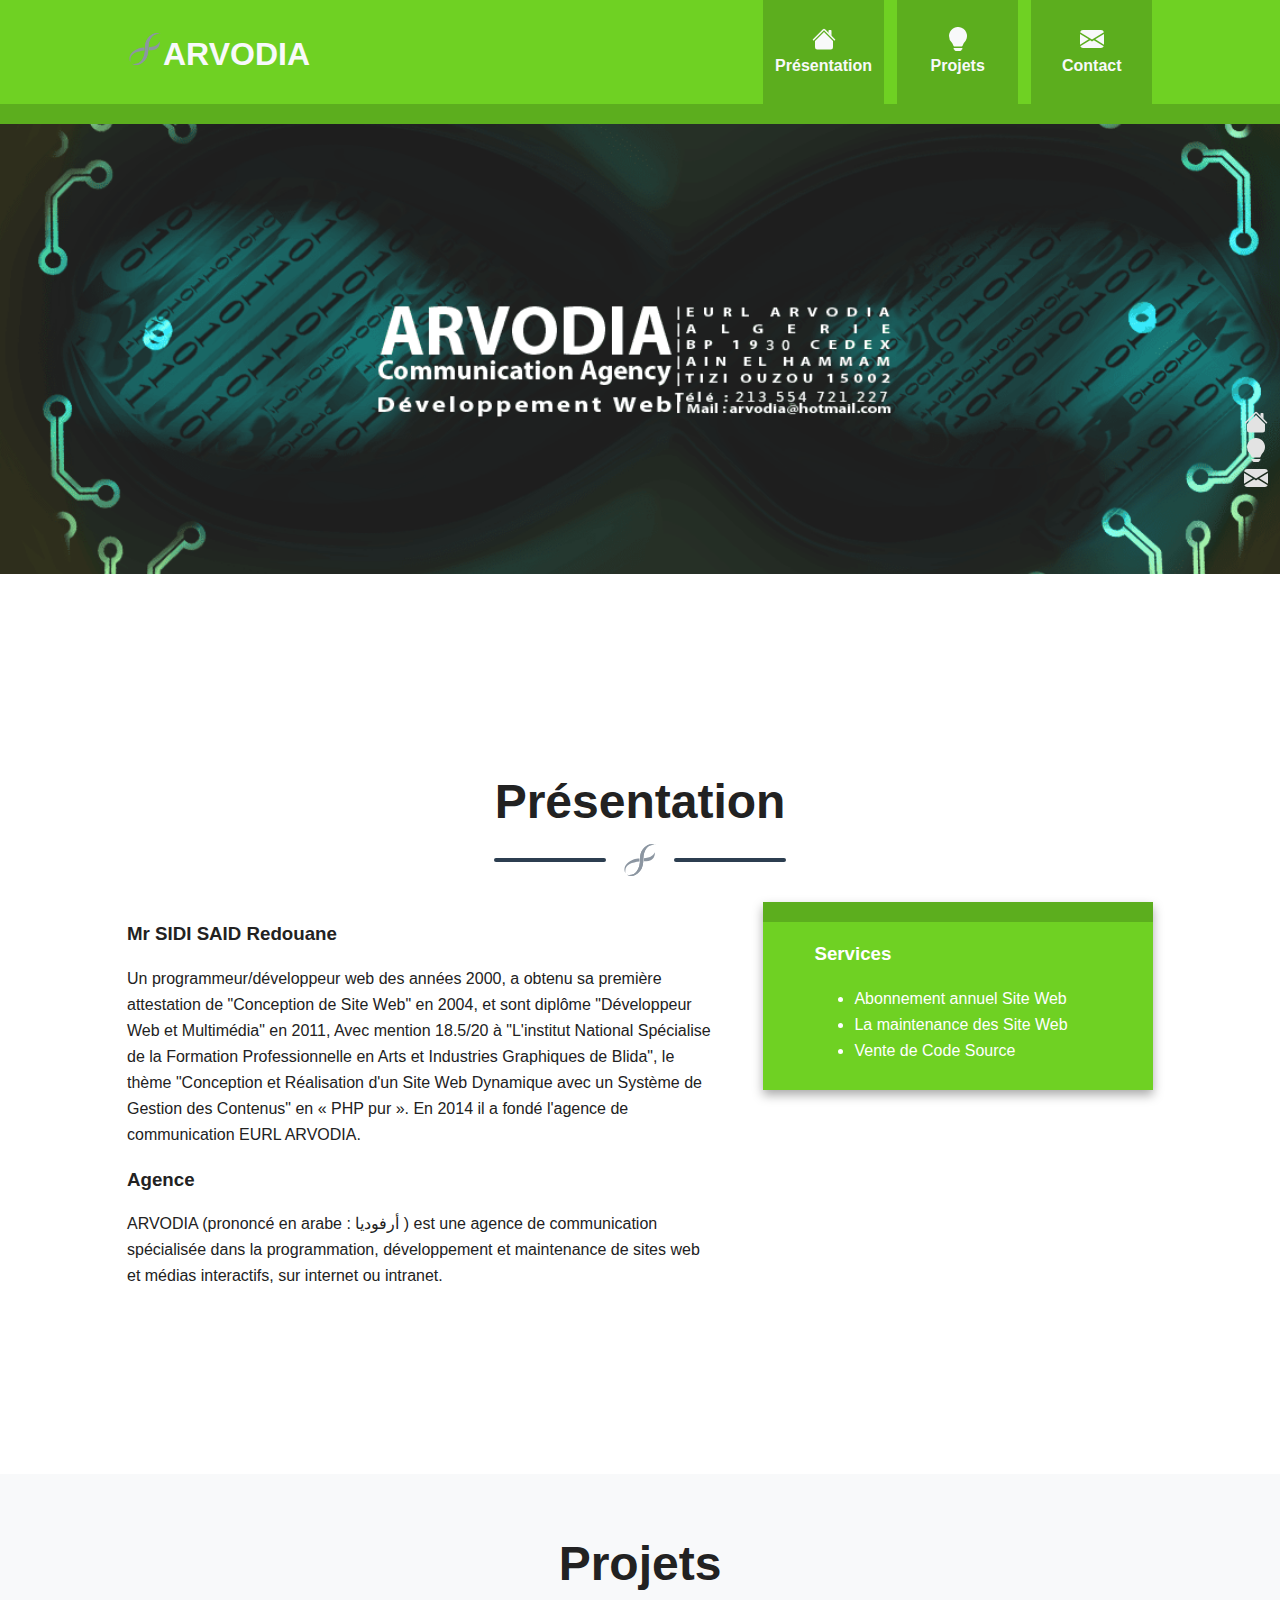
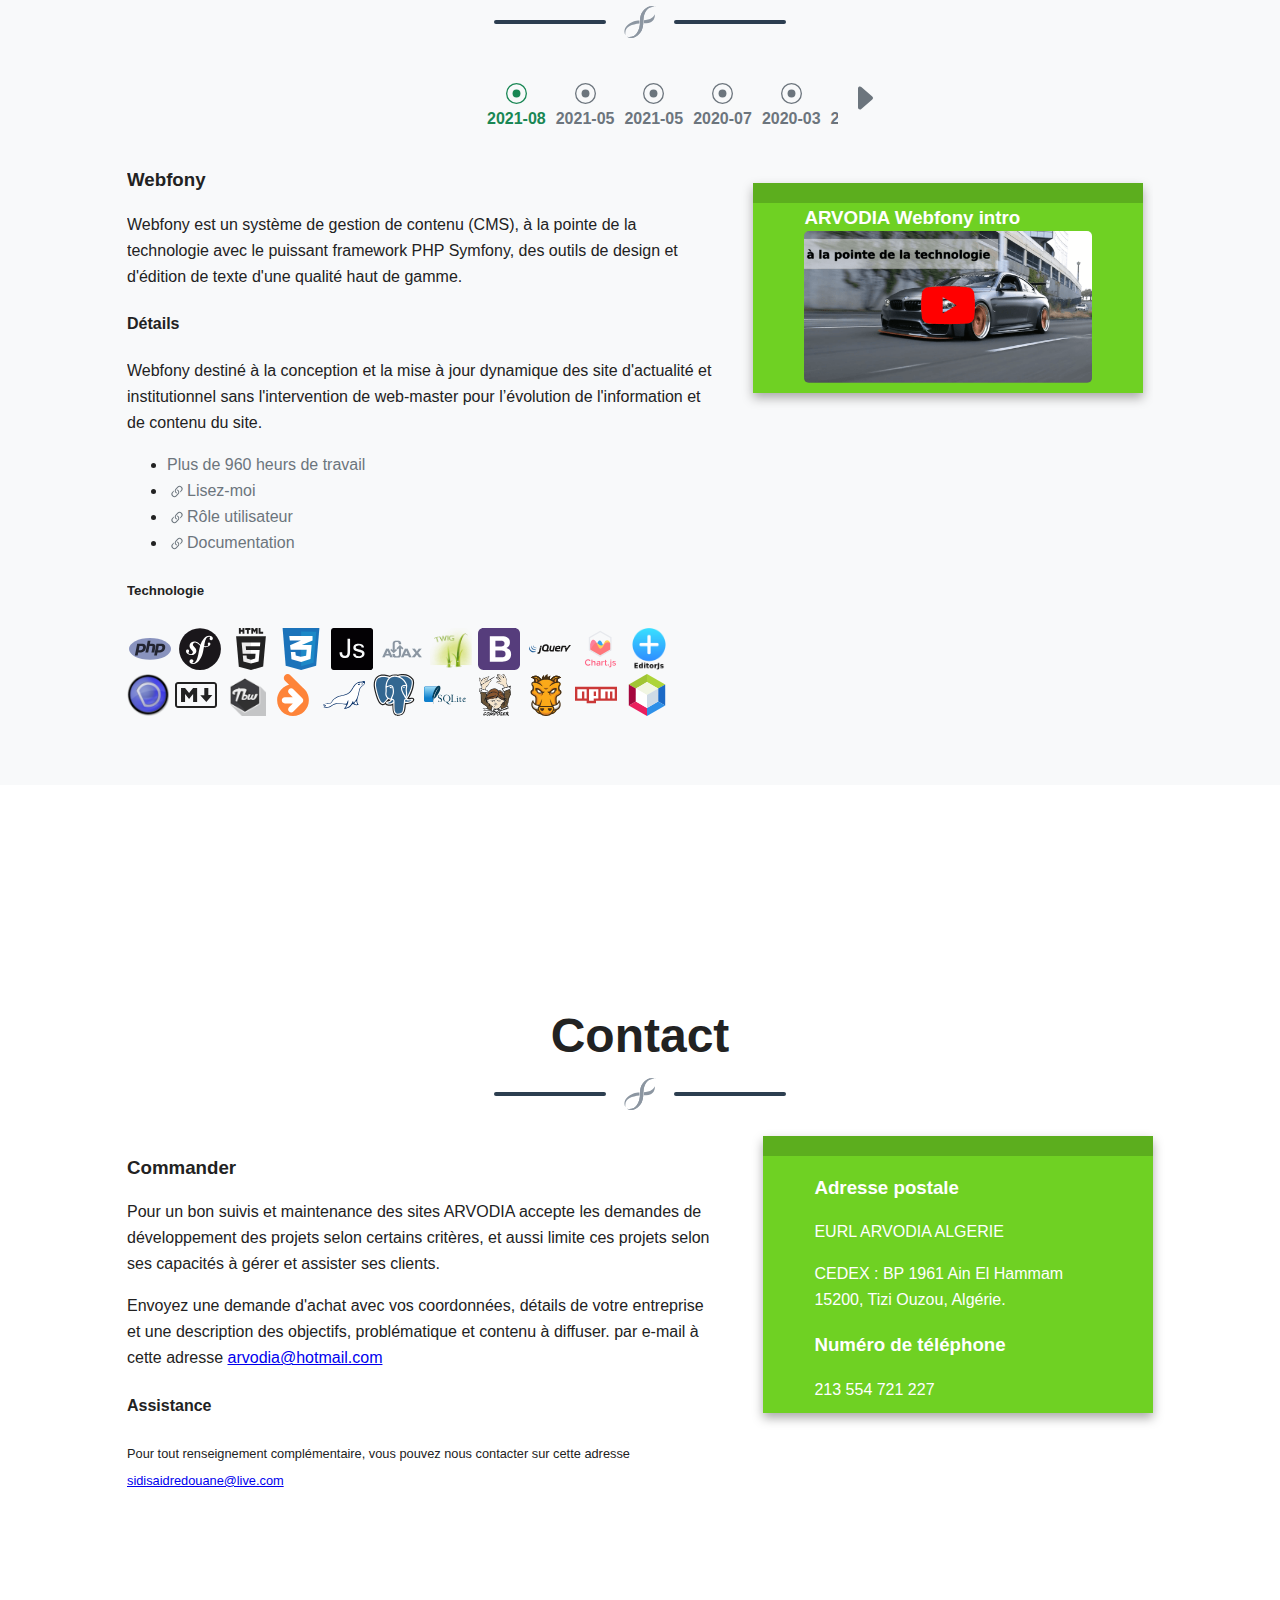
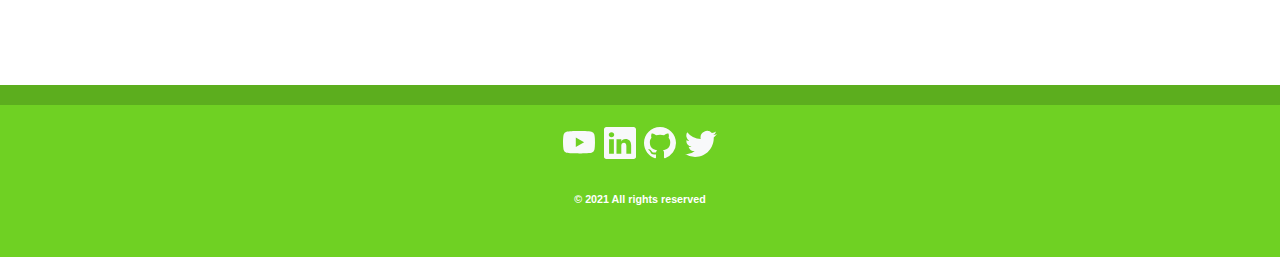
<file: index.html>
<!doctype html>
<!--[if lt IE 7]>      <html class="no-js lt-ie9 lt-ie8 lt-ie7" lang=""> <![endif]-->
<!--[if IE 7]>         <html class="no-js lt-ie9 lt-ie8" lang=""> <![endif]-->
<!--[if IE 8]>         <html class="no-js lt-ie9" lang=""> <![endif]-->
<!--[if gt IE 8]><!--> <html class="no-js" lang="fr"> <!--<![endif]-->
    <head>
        <meta charset="utf-8">
        <title>ARVODIA</title>
        <meta name="description" content="Communication Agency">
        <meta name="viewport" content="width=device-width, initial-scale=1">
        <meta name="author" content="SIDI SAID Redouane" />
        <meta name="theme-color" content="#fafafa">

        <link rel="manifest" href="manifest.json">
        <link rel="apple-touch-icon" href="apple-touch-icon.png" sizes="180x180">
        <link rel="icon" href="arvodia-logo-32x32.png" sizes="32x32" type="image/png">
        <link rel="icon" href="arvodia-logo-16x16.png" sizes="16x16" type="image/png">
        <link rel="mask-icon" href="arvodia-logo.svg">
        <link rel="icon" type="image/x-icon" href="favicon.ico" />
        <link rel="stylesheet" href="css/normalize.min.css">
        <link rel="stylesheet" href="css/main.min.css?sfrhsq">
    </head>
    <body>
        <!--[if lt IE 8]>
            <p class="browserupgrade">You are using an <strong>outdated</strong> browser. Please <a href="http://browsehappy.com/">upgrade your browser</a> to improve your experience.</p>
        <![endif]-->

        <object class="hidden" type="image/svg+xml" data="img/main.svg"> Your browser does not support SVG </object>
        <div class="header-container">
            <header class="wrapper clearfix">
                <h1 class="title"><a class="link" href="http://arvodia.github.io"><svg class="size-32"><use href="img/main.svg#arvodia-logo"/></svg>ARVODIA</a></h1>
                <div class="toggle-icon" onclick="openNav()"><svg class="size-32"><use href="img/main.svg#list"/></svg></div>
                <nav id="navSimple">
                    <ul>
                        <li><a class="link link-scroll" href="#presentation"><svg class="size-24"><use href="img/main.svg#house-fill"/></svg><span>Présentation</span></a></li>
                        <li><a class="link link-scroll" href="#projets"><svg class="size-24"><use href="img/main.svg#lightbulb-fill"/></svg><span>Projets</span></a></li>
                        <li><a class="link link-scroll" href="#contact"><svg class="size-24"><use href="img/main.svg#email"/></svg><span>Contact</span></a></li>
                    </ul>
                </nav>
            </header>
        </div>
        <div class="bg"></div>
        <div class="main-container">
            <div id="presentation" class="section-container">
                <div class="section wrapper clearfix">
                    <h2 class="page-section-heading text-center">Présentation</h2>
                    <!-- Icon Divider-->
                    <div class="divider-custom">
                        <div class="divider-custom-line"></div>
                        <div class="divider-custom-icon"><svg class="size-32"><use href="img/main.svg#arvodia-logo"/></svg></div>
                        <div class="divider-custom-line"></div>
                    </div>
                    <article>
                        <header>
                            <h3>Mr SIDI SAID Redouane</h3>
                            <p>Un programmeur/développeur web des années 2000, a obtenu sa première attestation de "Conception de Site Web" en 2004, et sont diplôme "Développeur Web et Multimédia" en 2011, Avec mention 18.5/20 à "L'institut National Spécialise de la Formation Professionnelle en Arts et Industries Graphiques de Blida", le thème "Conception et Réalisation d'un Site Web Dynamique avec un Système de Gestion des Contenus" en « PHP pur ». En 2014 il a fondé l'agence de communication EURL ARVODIA.</p>
                        </header>
                        <section>
                            <h3>Agence</h3>
                            <p>ARVODIA (prononcé  en arabe : أرفوديا ) est une agence de communication spécialisée  dans la programmation, développement et maintenance de sites web et médias interactifs, sur internet ou intranet.</p>
                        </section>
                    </article>
                    <aside>
                        <h3>Services</h3>
                        <nav>
                            <ul>
                                <li>Abonnement annuel Site Web</li>
                                <li>La maintenance des Site Web</li>
                                <li>Vente de Code Source</li>
                            </ul>
                        </nav>
                    </aside>
                </div>
            </div> <!-- #section-container -->

            <div id="projets" class="section-container bg-light">
                <div class="section wrapper clearfix">
                    <h2 class="page-section-heading text-center">Projets</h2>
                    <!-- Icon Divider-->
                    <div class="divider-custom">
                        <div class="divider-custom-line"></div>
                        <div class="divider-custom-icon"><svg class="size-32"><use href="img/main.svg#arvodia-logo"/></svg></div>
                        <div class="divider-custom-line"></div>
                    </div>
                    <div class="wf-slider">
                        <div class="timeline">
                            <nav class="scrollerbar">
                                <ul class="scroller-nav slider-indicators">
                                    <li><a class="time-link" href="#"><svg class="size-21"><use href="img/main.svg#record-circle"/></svg><span><strong>2021-08</strong></span></a></li>
                                    <li><a class="time-link" href="#"><svg class="size-21"><use href="img/main.svg#record-circle"/></svg><span><strong>2021-05</strong></span></a></li>
                                    <li><a class="time-link" href="#"><svg class="size-21"><use href="img/main.svg#record-circle"/></svg><span><strong>2021-05</strong></span></a></li>
                                    <li><a class="time-link" href="#"><svg class="size-21"><use href="img/main.svg#record-circle"/></svg><span><strong>2020-07</strong></span></a></li>
                                    <li><a class="time-link" href="#"><svg class="size-21"><use href="img/main.svg#record-circle"/></svg><span><strong>2020-03</strong></span></a></li>
                                    <li><a class="time-link" href="#"><svg class="size-21"><use href="img/main.svg#record-circle"/></svg><span><strong>2019-07</strong></span></a></li>
                                    <li><a class="time-link" href="#"><svg class="size-21"><use href="img/main.svg#record-circle"/></svg><span><strong>2019-01</strong></span></a></li>
                                    <li><a class="time-link" href="#"><svg class="size-21"><use href="img/main.svg#record-circle"/></svg><span><strong>2018-05</strong></span></a></li>
                                    <li><a class="time-link" href="#"><svg class="size-21"><use href="img/main.svg#record-circle"/></svg><span><strong>2018-03</strong></span></a></li>
                                    <li><a class="time-link" href="#"><svg class="size-21"><use href="img/main.svg#record-circle"/></svg><span><strong>2017</strong></span></a></li>
                                    <li><a class="time-link" href="#"><svg class="size-21"><use href="img/main.svg#record-circle"/></svg><span><strong>2016</strong></span></a></li>
                                    <li><a class="time-link" href="#"><svg class="size-21"><use href="img/main.svg#record-circle"/></svg><span><strong>2015</strong></span></a></li>
                                    <li><a class="time-link" href="#"><svg class="size-21"><use href="img/main.svg#record-circle"/></svg><span><strong>2014-b</strong></span></a></li>
                                    <li><a class="time-link" href="#"><svg class="size-21"><use href="img/main.svg#record-circle"/></svg><span><strong>2014-a</strong></span></a></li>
                                    <li><a class="time-link" href="#"><svg class="size-21"><use href="img/main.svg#record-circle"/></svg><span><strong>2013-b</strong></span></a></li>
                                    <li><a class="time-link" href="#"><svg class="size-21"><use href="img/main.svg#record-circle"/></svg><span><strong>2013-a</strong></span></a></li>
                                    <li><a class="time-link" href="#"><svg class="size-21"><use href="img/main.svg#record-circle"/></svg><span><strong>2012-b</strong></span></a></li>
                                    <li><a class="time-link" href="#"><svg class="size-21"><use href="img/main.svg#record-circle"/></svg><span><strong>2012-a</strong></span></a></li>
                                    <li><a class="time-link" href="#"><svg class="size-21"><use href="img/main.svg#record-circle"/></svg><span><strong>2011-c</strong></span></a></li>
                                    <li><a class="time-link" href="#"><svg class="size-21"><use href="img/main.svg#record-circle"/></svg><span><strong>2011-b</strong></span></a></li>
                                    <li><a class="time-link" href="#"><svg class="size-21"><use href="img/main.svg#record-circle"/></svg><span><strong>2011-a</strong></span></a></li>
                                    <li><a class="time-link" href="#"><svg class="size-21"><use href="img/main.svg#record-circle"/></svg><span><strong>2010-d</strong></span></a></li>
                                    <li><a class="time-link" href="#"><svg class="size-21"><use href="img/main.svg#record-circle"/></svg><span><strong>2010-c</strong></span></a></li>
                                    <li><a class="time-link" href="#"><svg class="size-21"><use href="img/main.svg#record-circle"/></svg><span><strong>2010-b</strong></span></a></li>
                                    <li><a class="time-link" href="#"><svg class="size-21"><use href="img/main.svg#record-circle"/></svg><span><strong>2010-a</strong></span></a></li>
                                    <li><a class="time-link" href="#"><svg class="size-21"><use href="img/main.svg#record-circle"/></svg><span><strong>2009-07</strong></span></a></li>
                                    <li><a class="time-link" href="#"><svg class="size-21"><use href="img/main.svg#record-circle"/></svg><span><strong>2009-06</strong></span></a></li>
                                    <li><a class="time-link" href="#"><svg class="size-21"><use href="img/main.svg#record-circle"/></svg><span><strong>2009-05</strong></span></a></li>
                                    <li><a class="time-link" href="#"><svg class="size-21"><use href="img/main.svg#record-circle"/></svg><span><strong>2009-04</strong></span></a></li>
                                    <li><a class="time-link" href="#"><svg class="size-21"><use href="img/main.svg#record-circle"/></svg><span><strong>2009-02</strong></span></a></li>
                                    <li><a class="time-link" href="#"><svg class="size-21"><use href="img/main.svg#record-circle"/></svg><span><strong>2008-10</strong></span></a></li>
                                    <li><a class="time-link" href="#"><svg class="size-21"><use href="img/main.svg#record-circle"/></svg><span><strong>2008-08</strong></span></a></li>
                                    <li><a class="time-link" href="#"><svg class="size-21"><use href="img/main.svg#record-circle"/></svg><span><strong>2008-02</strong></span></a></li>
                                    <li><a class="time-link" href="#"><svg class="size-21"><use href="img/main.svg#record-circle"/></svg><span><strong>2008</strong></span></a></li>
                                    <li><a class="time-link" href="#"><svg class="size-21"><use href="img/main.svg#record-circle"/></svg><span><strong>2007-07</strong></span></a></li>
                                    <li><a class="time-link" href="#"><svg class="size-21"><use href="img/main.svg#record-circle"/></svg><span><strong>2007</strong></span></a></li>
                                    <li><a class="time-link" href="#"><svg class="size-21"><use href="img/main.svg#record-circle"/></svg><span><strong>2006-c</strong></span></a></li>
                                    <li><a class="time-link" href="#"><svg class="size-21"><use href="img/main.svg#record-circle"/></svg><span><strong>2006-b</strong></span></a></li>
                                    <li><a class="time-link" href="#"><svg class="size-21"><use href="img/main.svg#record-circle"/></svg><span><strong>2006-a</strong></span></a></li>
                                    <li><a class="time-link" href="#"><svg class="size-21"><use href="img/main.svg#record-circle"/></svg><span><strong>2005-b</strong></span></a></li>
                                    <li><a class="time-link" href="#"><svg class="size-21"><use href="img/main.svg#record-circle"/></svg><span><strong>2005-a</strong></span></a></li>
                                    <li><a class="time-link" href="#"><svg class="size-21"><use href="img/main.svg#record-circle"/></svg><span><strong>2004</strong></span></a></li>
                                    <li><a class="time-link" href="#"><svg class="size-21"><use href="img/main.svg#record-circle"/></svg><span><strong>2003</strong></span></a></li>
                                    <li><a class="time-link" href="#"><svg class="size-21"><use href="img/main.svg#record-circle"/></svg><span><strong>2002</strong></span></a></li>
                                    <li><a class="time-link" href="#"><svg class="size-21"><use href="img/main.svg#record-circle"/></svg><span><strong>2001</strong></span></a></li>
                                    <li><a class="time-link" href="#"><svg class="size-21"><use href="img/main.svg#record-circle"/></svg><span><strong>2000</strong></span></a></li>
                                    <li><a class="time-link" href="#"><svg class="size-21"><use href="img/main.svg#record-circle"/></svg><span><strong>1999</strong></span></a></li>
                                </ul>
                            </nav>
                        </div>
                        <div class="wf-slider-scroll">
                            <div class="wf-slider-item">
                                <article>
                                    <header>
                                        <h3>Webfony</h3>
                                        <p>Webfony est un système de gestion de contenu (CMS), à la pointe de la technologie avec le puissant framework PHP Symfony, des outils de design et d'édition de texte d'une qualité haut de gamme.</p>
                                    </header>
                                    <section>
                                        <h4>Détails</h4>
                                        <p>Webfony destiné à la conception et la mise à jour dynamique des site d'actualité et institutionnel sans l'intervention de web-master pour l’évolution de l'information et de contenu du site.</p>
                                        <ul>
                                            <li><span class="text-mute">Plus de 960 heurs de travail</span></li>
                                            <li><a class="time-link" href="https://github.com/arvodia/webfony/blob/main/LISEZ-MOI.md"><svg><use href="img/main.svg#link-45deg"/></svg>Lisez-moi</a></li>
                                            <li><a class="time-link" href="https://github.com/arvodia/webfony/blob/main/src/Resources/docs/roles/fr.md"><svg><use href="img/main.svg#link-45deg"/></svg>Rôle utilisateur</a></li>
                                            <li><a class="time-link" href="https://github.com/arvodia/webfony/blob/main/src/Resources/docs/manual/fr.md"><svg><use href="img/main.svg#link-45deg"/></svg>Documentation</a></li>
                                        </ul>
                                    </section>
                                    <footer>
                                        <h5>Technologie</h5>
                                        <p>
                                            <svg class="size-42"><use href="img/main.svg#php"/></svg>
                                            <svg class="size-42"><use href="img/main.svg#symfony"/></svg>
                                            <svg class="size-42"><use href="img/main.svg#html-5"/></svg>
                                            <svg class="size-42"><use href="img/main.svg#css-3"/></svg>
                                            <svg class="size-42"><use href="img/main.svg#javascript"/></svg>
                                            <svg class="size-42"><use href="img/main.svg#ajax"/></svg>
                                            <img src="img/twig.png" width="42" height="42" alt="twig" title="twig"/>
                                            <svg class="size-42"><use href="img/main.svg#bootstrap"/></svg>
                                            <svg class="size-42"><use href="img/main.svg#jquery"/></svg>
                                            <svg class="size-42"><use href="img/main.svg#chartjs"/></svg>
                                            <img src="img/editorjs.png" width="42" height="42" alt="editorjs" title="editorjs"/>
                                            <img src="img/datatables.png" width="42" height="42" alt="datatables" title="datatables"/>
                                            <svg class="size-42"><use href="img/main.svg#markdown"/></svg>
                                            <img src="img/trumbowyg.png" width="42" height="42" alt="trumbowyg" title="trumbowyg"/>
                                            <svg class="size-42"><use href="img/main.svg#doctrine"/></svg>
                                            <svg class="size-42"><use href="img/main.svg#mariadb"/></svg>
                                            <svg class="size-42"><use href="img/main.svg#postgresql"/></svg>
                                            <svg class="size-42"><use href="img/main.svg#sqlite"/></svg>
                                            <svg class="size-42"><use href="img/main.svg#composer"/></svg>
                                            <svg class="size-42"><use href="img/main.svg#grunt"/></svg>
                                            <svg class="size-42"><use href="img/main.svg#npm"/></svg>
                                            <svg class="size-42"><use href="img/main.svg#netbeans"/></svg>
                                        </p>
                                    </footer>
                                </article>
                                <aside class="project-aside">
                                    <h3>ARVODIA Webfony intro</h3>
                                    <a href="https://www.youtube.com/watch?v=Eyrqmxy7RDI"><img class="fullscreen screenshot img-fluid" alt="Webfony intro" src="img/webfony-intro.png"/></a>
                                </aside>
                            </div><!-- #wf-slider-item -->
                            <div class="wf-slider-item">
                                <article>
                                    <header>
                                        <h3>ARVODIA CLI Tools</h3>
                                        <p>Les outils CLI d'Arvodia facilitent la création d'interfaces de ligne de commande.</p>
                                    </header>
                                    <section>
                                        <h4>Détails</h4>
                                        <p>Les commandes de classe peuvent être intégrées directement dans le fichier bin/terminal, si vous souhaitez utiliser un seul fichier pour votre exécutable. Vous pouvez également créer des fichiers PHP dans le dossier src/Arvodia/Command, les fichiers doivent être suffixés avec Command.</p>
                                        <ul>
                                            <li><a class="time-link" href="https://github.com/arvodia/arvodia-cli"><svg><use href="img/main.svg#link-45deg"/></svg>arvodia/arvodia-cli</a></li>
                                            <li><a class="time-link" href="https://github.com/arvodia/arvodia-cli/blob/main/README.md"><svg><use href="img/main.svg#link-45deg"/></svg>README</a></li>
                                            <li><a class="time-link" href="https://github.com/arvodia/arvodia-cli/blob/main/CHANGELOG.md"><svg><use href="img/main.svg#link-45deg"/></svg>CHANGELOG</a></li>
                                        </ul>
                                    </section>
                                    <footer>
                                        <h5>Technologie</h5>
                                        <p>
                                            <svg class="size-42"><use href="img/main.svg#php"/></svg>
                                            <svg class="size-42"><use href="img/main.svg#composer"/></svg>
                                            <svg class="size-42"><use href="img/main.svg#netbeans"/></svg>
                                        </p>
                                    </footer>
                                </article>
                                <aside class="project-aside">
                                    <h3>Capture d'écran</h3>
                                    <img class="fullscreen screenshot img-fluid" alt="ARVODIA CLI Tools" src="img/arvodia-cli.png"/>
                                </aside>
                            </div><!-- #wf-slider-item -->
                            <div class="wf-slider-item">
                                <article>
                                    <header>
                                        <h3>Grouper plug-in</h3>
                                        <p>Grouper est un plug-in de Composer qui permet de placer les packages dans un groupe, d'installer ou de désinstaller les packages d'un groupe avec une seule commande.</p>
                                    </header>
                                    <section>
                                        <h4>Détails</h4>
                                        <p>Les scripts Grouper sont appelés tasks, ils peuvent copier des fichiers, des répertoires ou minifié des fichiers css et js.</p>
                                        <ul>
                                            <li><a class="time-link" href="https://github.com/arvodia/grouper"><svg><use href="img/main.svg#link-45deg"/></svg>arvodia/grouper</a></li>
                                            <li><a class="time-link" href="https://github.com/arvodia/grouper/blob/main/README.md"><svg><use href="img/main.svg#link-45deg"/></svg>README</a></li>
                                            <li><a class="time-link" href="https://github.com/arvodia/grouper/blob/main/CHANGELOG.md"><svg><use href="img/main.svg#link-45deg"/></svg>CHANGELOG</a></li>
                                        </ul>
                                    </section>
                                    <footer>
                                        <h5>Technologie</h5>
                                        <p>
                                            <svg class="size-42"><use href="img/main.svg#php"/></svg>
                                            <svg class="size-42"><use href="img/main.svg#composer"/></svg>
                                            <svg class="size-42"><use href="img/main.svg#netbeans"/></svg>
                                        </p>
                                    </footer>
                                </article>
                                <aside class="project-aside">
                                    <h3>Capture d'écran</h3>
                                    <img class="fullscreen screenshot img-fluid" alt="Grouper plug-in" src="img/grouper.png"/>
                                </aside>
                            </div><!-- #wf-slider-item -->
                            <div class="wf-slider-item">
                                <article>
                                    <header>
                                        <h3>Usine à sites</h3>
                                        <p>Une plate-forme de gestion multi-sites, qui permet la création illimitée de sites de sous-domaine et de comptes E-mail automatiquement.</p>
                                    </header>
                                    <section>
                                        <h4>Détails</h4>
                                        <p>Automatisation des tâches par des scripts qui permet de créer des bases de données, compiler et installer des profils Drupal, faire des sauvegardes et robotiser d'autres tâches.</p>
                                    </section>
                                    <footer>
                                        <h5>Technologie</h5>
                                        <p>
                                            <svg class="size-42"><use href="img/main.svg#php"/></svg>
                                            <svg class="size-42"><use href="img/main.svg#drupal"/></svg>
                                            <svg class="size-42"><use href="img/main.svg#html-5"/></svg>
                                            <svg class="size-42"><use href="img/main.svg#css-3"/></svg>
                                            <svg class="size-42"><use href="img/main.svg#javascript"/></svg>
                                            <svg class="size-42"><use href="img/main.svg#ajax"/></svg>
                                            <img src="img/twig.png" width="42" height="42" alt="twig" title="twig"/>
                                            <svg class="size-42"><use href="img/main.svg#bootstrap"/></svg>
                                            <svg class="size-42"><use href="img/main.svg#composer"/></svg>
                                            <svg class="size-42"><use href="img/main.svg#bower"/></svg>
                                            <svg class="size-42"><use href="img/main.svg#netbeans"/></svg>
                                        </p>
                                    </footer>
                                </article>
                                <aside class="project-aside">
                                    <h3>Usine à sites - Vidéo</h3>
                                    <a href="https://www.youtube.com/watch?v=KAcvZJxNy44">
                                        <img class="fullscreen screenshot img-fluid" alt="Usine à sites" src="img/usine-a-sites.png"/>
                                    </a>
                                </aside>
                            </div><!-- #wf-slider-item -->
                            <div class="wf-slider-item">
                                <article>
                                    <header>
                                        <h3>WebSite de Location</h3>
                                        <p>Une Edition de sites internet équipés des fonctionnalités du Pack E-Business en complément les produits de location.</p>
                                    </header>
                                    <section>
                                        <h4>Détails</h4>
                                        <p>En plus des variations de couleurs, il est également facile d'ajouter des types de manière dynamique, par exemple la location de voitures, ajouter des types de diesel ou d'essence.</p>
                                        <p>Facturation par : jour, mois et année.</p>
                                    </section>
                                    <footer>
                                        <h5>Technologie</h5>
                                        <p>
                                            <svg class="size-42"><use href="img/main.svg#php"/></svg>
                                            <svg class="size-42"><use href="img/main.svg#drupal"/></svg>
                                            <svg class="size-42"><use href="img/main.svg#html-5"/></svg>
                                            <svg class="size-42"><use href="img/main.svg#css-3"/></svg>
                                            <svg class="size-42"><use href="img/main.svg#javascript"/></svg>
                                            <svg class="size-42"><use href="img/main.svg#ajax"/></svg>
                                            <img src="img/twig.png" width="42" height="42" alt="twig" title="twig"/>
                                            <svg class="size-42"><use href="img/main.svg#bootstrap"/></svg>
                                            <svg class="size-42"><use href="img/main.svg#pdf"/></svg>
                                            <svg class="size-42"><use href="img/main.svg#composer"/></svg>
                                            <svg class="size-42"><use href="img/main.svg#bower"/></svg>
                                            <svg class="size-42"><use href="img/main.svg#netbeans"/></svg>
                                        </p>
                                    </footer>
                                </article>
                            </div><!-- #wf-slider-item -->
                            <div class="wf-slider-item">
                                <article>
                                    <header>
                                        <h3>WebSite E-Business</h3>
                                        <p>Des sites web avec un design responsive, produit, service, contact et blog, réaliser avec drupal.</p>
                                    </header>
                                    <section>
                                        <h4>Détails</h4>
                                        <p>Le E-business est un concept qui englobe plusieurs mécanismes pour l'automatisation de la gestion d'une entreprise.</p>
                                        <p>Une traduction machine des solutions en problématique quotidienne de la gestion d’une entreprise ou institut.</p>
                                    </section>
                                    <footer>
                                        <h5>Technologie</h5>
                                        <p>
                                            <svg class="size-42"><use href="img/main.svg#php"/></svg>
                                            <svg class="size-42"><use href="img/main.svg#drupal"/></svg>
                                            <svg class="size-42"><use href="img/main.svg#html-5"/></svg>
                                            <svg class="size-42"><use href="img/main.svg#css-3"/></svg>
                                            <svg class="size-42"><use href="img/main.svg#javascript"/></svg>
                                            <svg class="size-42"><use href="img/main.svg#ajax"/></svg>
                                            <img src="img/twig.png" width="42" height="42" alt="twig" title="twig"/>
                                            <svg class="size-42"><use href="img/main.svg#bootstrap"/></svg>
                                            <svg class="size-42"><use href="img/main.svg#pdf"/></svg>
                                            <svg class="size-42"><use href="img/main.svg#composer"/></svg>
                                            <svg class="size-42"><use href="img/main.svg#bower"/></svg>
                                            <svg class="size-42"><use href="img/main.svg#netbeans"/></svg>
                                        </p>
                                    </footer>
                                </article>
                                <aside class="project-aside">
                                    <h3>WebSite E-Business Vidéo</h3>
                                    <a href="https://www.youtube.com/watch?v=1Ml5lRaePIk">
                                        <img class="fullscreen screenshot img-fluid" alt="E-Business WebSite" src="img/e-business-website.png"/>
                                    </a>
                                </aside>
                            </div><!-- #wf-slider-item -->
                            <div class="wf-slider-item">
                                <article>
                                    <header>
                                        <h3>WebSite agence</h3>
                                        <p>Un site pour l'agence de communication arvodia.</p>
                                    </header>
                                    <section>
                                        <h4>Détails</h4>
                                        <p>Objectif mettre en valeur les services de l'agence, et donner la possibilité aux clients de souscrire à un abonnement d'hébergement.</p>
                                    </section>
                                    <footer>
                                        <h5>Technologie</h5>
                                        <p>
                                            <svg class="size-42"><use href="img/main.svg#php"/></svg>
                                            <svg class="size-42"><use href="img/main.svg#drupal"/></svg>
                                            <svg class="size-42"><use href="img/main.svg#html-5"/></svg>
                                            <svg class="size-42"><use href="img/main.svg#css-3"/></svg>
                                            <svg class="size-42"><use href="img/main.svg#javascript"/></svg>
                                            <svg class="size-42"><use href="img/main.svg#ajax"/></svg>
                                            <img src="img/twig.png" width="42" height="42" alt="twig" title="twig"/>
                                            <svg class="size-42"><use href="img/main.svg#bootstrap"/></svg>
                                            <svg class="size-42"><use href="img/main.svg#composer"/></svg>
                                            <svg class="size-42"><use href="img/main.svg#netbeans"/></svg>
                                        </p>
                                    </footer>
                                </article>
                            </div><!-- #wf-slider-item -->
                            <div class="wf-slider-item">
                                <article>
                                    <header>
                                        <h3>Gestion de stock</h3>
                                        <p>System de gestion de consommation edeal pour les magazinier.</p>
                                    </header>
                                    <section>
                                        <h4>Détails</h4>
                                        <ul>
                                            <li><span class="text-mute">Générateur des documents en format PDF</span></li>
                                            <li><span class="text-mute">État de Stock avec quantité, prix et total</span></li>
                                            <li><span class="text-mute">Gestion mensuel (voir les dépenses mensuelles par catégories ou natures)</span></li>
                                            <li><span class="text-mute">Statique consommation saisonnière</span></li>
                                            <li><span class="text-mute">Gestion carnet entrée/sortie/balance</span></li>
                                            <li><span class="text-mute">Gestion nature avec leurs catégories</span></li>
                                            <li><span class="text-mute">Représentation graphique des statistiques</span></li>
                                        </ul>
                                    </section>
                                    <footer>
                                        <h5>Technologie</h5>
                                        <p>
                                            <svg class="size-42"><use href="img/main.svg#php"/></svg>
                                            <svg class="size-42"><use href="img/main.svg#drupal"/></svg>
                                            <svg class="size-42"><use href="img/main.svg#html-5"/></svg>
                                            <svg class="size-42"><use href="img/main.svg#css-3"/></svg>
                                            <svg class="size-42"><use href="img/main.svg#javascript"/></svg>
                                            <svg class="size-42"><use href="img/main.svg#ajax"/></svg>
                                            <img src="img/twig.png" width="42" height="42" alt="twig" title="twig"/>
                                            <svg class="size-42"><use href="img/main.svg#bootstrap"/></svg>
                                            <svg class="size-42"><use href="img/main.svg#pdf"/></svg>
                                            <svg class="size-42"><use href="img/main.svg#composer"/></svg>
                                            <svg class="size-42"><use href="img/main.svg#netbeans"/></svg>
                                        </p>
                                    </footer>
                                </article>
                                <aside class="project-aside">
                                    <h3>Gestion de consommation</h3>
                                    <img class="fullscreen screenshot img-fluid" alt="Gestion de consommation" src="img/gestion_consommation.png"/>
                                </aside>
                            </div><!-- #wf-slider-item -->
                            <div class="wf-slider-item">
                                <article>
                                    <header>
                                        <h3>Gestion d'écoles</h3>
                                        <p>Application web de gestion d'écoles avec traduction de l'interface Arabe et Français.</p>
                                    </header>
                                    <section>
                                        <h4>Détails</h4>
                                        <ul>
                                            <li><span class="text-mute">Générateur des documents en format PDF</span></li>
                                            <li><span class="text-mute">Gestion : Branches, Diplômes, Formations, Promotions, Matières, Classes, Professeurs, Elèves, Semestres, Feuille de présence, Devoirs, Examens, Carte d'élève, Relève de note, Certificat de Scolarité et diplôme.</span></li>
                                            <li><span class="text-mute">Synchroniser agenda avec arvodia Pack Blog</span></li>
                                        </ul>
                                    </section>
                                    <footer>
                                        <h5>Technologie</h5>
                                        <p>
                                            <svg class="size-42"><use href="img/main.svg#php"/></svg>
                                            <svg class="size-42"><use href="img/main.svg#drupal"/></svg>
                                            <svg class="size-42"><use href="img/main.svg#html-5"/></svg>
                                            <svg class="size-42"><use href="img/main.svg#css-3"/></svg>
                                            <svg class="size-42"><use href="img/main.svg#javascript"/></svg>
                                            <svg class="size-42"><use href="img/main.svg#ajax"/></svg>
                                            <img src="img/twig.png" width="42" height="42" alt="twig" title="twig"/>
                                            <svg class="size-42"><use href="img/main.svg#bootstrap"/></svg>
                                            <svg class="size-42"><use href="img/main.svg#pdf"/></svg>
                                            <svg class="size-42"><use href="img/main.svg#composer"/></svg>
                                            <svg class="size-42"><use href="img/main.svg#netbeans"/></svg>
                                        </p>
                                    </footer>
                                </article>
                                <aside class="project-aside">
                                    <h3>Gestion d'écoles</h3>
                                    <a href="https://www.youtube.com/watch?v=VoetPjRfG1Y">
                                        <img class="fullscreen screenshot img-fluid" alt="Gestion d'écoles" src="img/gestion_ecole.png"/>
                                    </a>
                                </aside>
                            </div><!-- #wf-slider-item -->
                            <div class="wf-slider-item">
                                <article>
                                    <header>
                                        <h3>SiteWeb dynamique</h3>
                                        <p>ARVODIA Drupal Distribution est un profile d’installation du C.M.S drupal avec bootstrap comme framework d'interface.</p>
                                    </header>
                                    <section>
                                        <h4>Détails</h4>
                                        <p>Un profiles léger et rapide, simple, clé à la main et prêt à être utiliser, avec une version de base gratuite</p>
                                        <ul>
                                            <li><a class="time-link" href="https://github.com/arvodia/site-basic"><svg><use href="img/main.svg#link-45deg"/></svg>arvodia/site-basic</a></li>
                                            <li><a class="time-link" href="https://github.com/arvodia/site-basic/blob/main/README.md"><svg><use href="img/main.svg#link-45deg"/></svg>README</a></li>
                                        </ul>
                                    </section>
                                    <footer>
                                        <h5>Technologie</h5>
                                        <p>
                                            <svg class="size-42"><use href="img/main.svg#php"/></svg>
                                            <svg class="size-42"><use href="img/main.svg#drupal"/></svg>
                                            <svg class="size-42"><use href="img/main.svg#html-5"/></svg>
                                            <svg class="size-42"><use href="img/main.svg#css-3"/></svg>
                                            <svg class="size-42"><use href="img/main.svg#javascript"/></svg>
                                            <svg class="size-42"><use href="img/main.svg#ajax"/></svg>
                                            <img src="img/twig.png" width="42" height="42" alt="twig" title="twig"/>
                                            <svg class="size-42"><use href="img/main.svg#bootstrap"/></svg>
                                            <svg class="size-42"><use href="img/main.svg#composer"/></svg>
                                            <svg class="size-42"><use href="img/main.svg#netbeans"/></svg>
                                        </p>
                                    </footer>
                                </article>
                                <aside class="project-aside">
                                    <h3>SiteWeb dynamique</h3>
                                    <a href="https://www.youtube.com/watch?v=bfOl1wdmOT0">
                                        <img class="fullscreen screenshot img-fluid" alt="SiteWeb dynamique" src="img/arvodia-dist.png"/>
                                    </a>
                                </aside>
                            </div><!-- #wf-slider-item -->
                            <div class="wf-slider-item">
                                <article>
                                    <header>
                                        <h3>Autoformation</h3>
                                        <p>Dans ce domaine où les technologies utilisées sont en constante évolution, un développeur doit se former sur les nouvelles technologies, tout en s'adaptant aux besoins spécifiques des clients.</p>
                                    </header>
                                    <section>
                                        <h4>Détails</h4>
                                        <ul>
                                            <li><span class="text-mute">Passer de Windows 10 à Linux</span></li>
                                            <li><span class="text-mute">Administration Server Linux</span></li>
                                            <li><span class="text-mute">S'initier aux scripts Bash</span></li>
                                            <li><span class="text-mute">Améliorer le niveau PHP/SQL</span></li>
                                            <li><span class="text-mute">Formation Symfony, Doctrine, Drupal, Git, Interface Framework, Gestionnaire de Package,...</span></li>
                                            <li><span class="text-mute">Se convertir à NetBeans IDE</span></li>
                                        </ul>
                                    </section>
                                    <footer>
                                        <h5>Technologie</h5>
                                        <p>
                                            <svg class="size-42"><use href="img/main.svg#debian"/></svg>
                                            <svg class="size-42"><use href="img/main.svg#bash"/></svg>
                                            <svg class="size-42"><use href="img/main.svg#php"/></svg>
                                            <svg class="size-42"><use href="img/main.svg#sql"/></svg>
                                            <svg class="size-42"><use href="img/main.svg#git"/></svg>
                                            <svg class="size-42"><use href="img/main.svg#symfony"/></svg>
                                            <svg class="size-42"><use href="img/main.svg#doctrine"/></svg>
                                            <svg class="size-42"><use href="img/main.svg#drupal"/></svg>
                                            <svg class="size-42"><use href="img/main.svg#bootstrap"/></svg>
                                            <svg class="size-42"><use href="img/main.svg#composer"/></svg>
                                            <svg class="size-42"><use href="img/main.svg#bower"/></svg>
                                            <svg class="size-42"><use href="img/main.svg#grunt"/></svg>
                                            <svg class="size-42"><use href="img/main.svg#npm"/></svg>
                                            <svg class="size-42"><use href="img/main.svg#netbeans"/></svg>
                                        </p>
                                    </footer>
                                </article>
                            </div><!-- #wf-slider-item -->
                            <div class="wf-slider-item">
                                <article>
                                    <header>
                                        <h3>Gestion de la restauration</h3>
                                    </header>
                                    <section>
                                        <p>Un gestion de la restauration militaire.</p>
                                    </section>
                                    <footer>
                                        <h5>Technologie</h5>
                                        <p>
                                            <svg class="size-42"><use href="img/main.svg#php"/></svg>
                                            <svg class="size-42"><use href="img/main.svg#sql"/></svg>
                                            <svg class="size-42"><use href="img/main.svg#html-5"/></svg>
                                            <svg class="size-42"><use href="img/main.svg#css-3"/></svg>
                                            <svg class="size-42"><use href="img/main.svg#pdf"/></svg>
                                            <svg class="size-42"><use href="img/main.svg#phpdesigner"/></svg>
                                        </p>
                                    </footer>
                                </article>
                                <aside class="project-aside">
                                    <h3>Gestion de la restauration</h3>
                                    <img class="fullscreen screenshot img-fluid" alt="Gestion de la restauration" src="img/restauration.png"/>
                                </aside>
                            </div><!-- #wf-slider-item -->
                            <div class="wf-slider-item">
                                <article>
                                    <header>
                                        <h3>Infographie</h3>
                                    </header>
                                    <section>
                                        <p>Dessiner un Logo pour une association feminine.</p>
                                    </section>
                                    <footer>
                                        <h5>Technologie</h5>
                                        <p>
                                            <svg class="size-42"><use href="img/main.svg#photoshop"/></svg>
                                            <svg class="size-42"><use href="img/main.svg#illustrator"/></svg>
                                        </p>
                                    </footer>
                                </article>
                                <aside class="project-aside">
                                    <h3>Logo Association Feminine</h3>
                                    <img class="fullscreen screenshot img-fluid" alt="Logo Association Feminine" src="img/logo-association-feminine.png"/>
                                </aside>
                            </div><!-- #wf-slider-item -->
                            <div class="wf-slider-item">
                                <article>
                                    <header>
                                        <h3>Infographie</h3>
                                        <p>Création une charte graphique pour une boîte informatique.</p>
                                    </header>
                                    <section>
                                        <h4>Détails</h4>
                                        <ul>
                                            <li><span class="text-mute">Creation logo</span></li>
                                            <li><span class="text-mute">Creation carte de visite</span></li>
                                            <li><span class="text-mute">Création flyer</span></li>
                                            <li><span class="text-mute">Poster publicitaire grand format pour vitrine de magasin</span></li>
                                        </ul>
                                    </section>
                                    <footer>
                                        <h5>Technologie</h5>
                                        <p>
                                            <svg class="size-42"><use href="img/main.svg#photoshop"/></svg>
                                            <svg class="size-42"><use href="img/main.svg#illustrator"/></svg>
                                        </p>
                                    </footer>
                                </article>
                                <aside class="project-aside">
                                    <h3>Création graphique</h3>
                                    <img class="fullscreen screenshot img-fluid" alt="Association Feminine Logo" src="img/ssb.jpg"/>
                                </aside>
                            </div><!-- #wf-slider-item -->
                            <div class="wf-slider-item">
                                <article>
                                    <header>
                                        <h3>Montage vidéo</h3>
                                    </header>
                                    <section>
                                        <p>Un reportage sur l'environnement.</p>
                                    </section>
                                    <footer>
                                        <h5>Technologie</h5>
                                        <p>
                                            <svg class="size-42"><use href="img/main.svg#photoshop"/></svg>
                                            <svg class="size-42"><use href="img/main.svg#adobe-premiere"/></svg>
                                            <svg class="size-42"><use href="img/main.svg#after-effects"/></svg>
                                        </p>
                                    </footer>
                                </article>
                                <aside class="project-aside">
                                    <h3>Terre Souffre</h3>
                                    <img class="fullscreen screenshot img-fluid" alt="Terre Souffre" src="img/terre-souffre.png"/>
                                </aside>
                            </div><!-- #wf-slider-item -->
                            <div class="wf-slider-item">
                                <article>
                                    <header>
                                        <h3>Maintenances</h3>
                                    </header>
                                    <section>
                                        <p>Maintenances des Site Web déjà réalisé.</p>
                                    </section>
                                    <footer>
                                        <h5>Technologie</h5>
                                        <p>
                                            <svg class="size-42"><use href="img/main.svg#php"/></svg>
                                            <svg class="size-42"><use href="img/main.svg#sql"/></svg>
                                            <svg class="size-42"><use href="img/main.svg#html"/></svg>
                                            <svg class="size-42"><use href="img/main.svg#css-3"/></svg>
                                            <svg class="size-42"><use href="img/main.svg#javascript"/></svg>
                                            <svg class="size-42"><use href="img/main.svg#ajax"/></svg>
                                            <img src="img/action-script.png" width="42" height="42" alt="action-script" title="action-script"/>
                                            <svg class="size-42"><use href="img/main.svg#phpdesigner"/></svg>
                                            <svg class="size-42"><use href="img/main.svg#photoshop"/></svg>
                                            <svg class="size-42"><use href="img/main.svg#illustrator"/></svg>
                                            <svg class="size-42"><use href="img/main.svg#flash"/></svg>
                                        </p>
                                    </footer>
                                </article>
                            </div><!-- #wf-slider-item -->
                            <div class="wf-slider-item">
                                <article>
                                    <header>
                                        <h3>Dessins animes</h3>
                                    </header>
                                    <section>
                                        <p>Réalisation d'un dessins animes en langue tamazight.</p>
                                    </section>
                                    <footer>
                                        <h5>Technologie</h5>
                                        <p>
                                            <svg class="size-42"><use href="img/main.svg#photoshop"/></svg>
                                            <svg class="size-42"><use href="img/main.svg#illustrator"/></svg>
                                            <svg class="size-42"><use href="img/main.svg#adobe-premiere"/></svg>
                                            <svg class="size-42"><use href="img/main.svg#flash"/></svg>
                                        </p>
                                    </footer>
                                </article>
                                <aside class="project-aside">
                                    <h3>Waghzniw</h3>
                                    <img class="fullscreen screenshot img-fluid" alt="Waghzniw" src="img/waghzniw.png"/>
                                </aside>
                            </div><!-- #wf-slider-item -->
                            <div class="wf-slider-item">
                                <article>
                                    <header>
                                        <h3>SiteWeb dynamique</h3>
                                    </header>
                                    <section>
                                        <p>Une refonte de site web pour une éditions de livres.</p>
                                    </section>
                                    <footer>
                                        <h5>Technologie</h5>
                                        <p>
                                            <img src="img/spip.png" width="42" height="42" alt="spip" title="spip"/>
                                            <svg class="size-42"><use href="img/main.svg#php"/></svg>
                                            <svg class="size-42"><use href="img/main.svg#sql"/></svg>
                                            <svg class="size-42"><use href="img/main.svg#html"/></svg>
                                            <svg class="size-42"><use href="img/main.svg#css-3"/></svg>
                                            <svg class="size-42"><use href="img/main.svg#javascript"/></svg>
                                            <svg class="size-42"><use href="img/main.svg#ajax"/></svg>
                                            <svg class="size-42"><use href="img/main.svg#phpdesigner"/></svg>
                                            <img src="img/dreamweaver.png" width="42" height="42" alt="dreamweaver" title="dreamweaver"/>
                                            <svg class="size-42"><use href="img/main.svg#photoshop"/></svg>
                                            <svg class="size-42"><use href="img/main.svg#framemaker"/></svg>
                                            <svg class="size-42"><use href="img/main.svg#illustrator"/></svg>
                                            <svg class="size-42"><use href="img/main.svg#flash"/></svg>
                                        </p>
                                    </footer>
                                </article>
                                <aside class="project-aside">
                                    <h3>Éditions de livres</h3>
                                    <img class="fullscreen screenshot img-fluid" alt="Éditions de livres" src="img/edition-spip.jpg"/>
                                </aside>
                            </div><!-- #wf-slider-item -->
                            <div class="wf-slider-item">
                                <article>
                                    <header>
                                        <h3>Montage vidéo</h3>
                                    </header>
                                    <section>
                                        <p>Un reportage photo et vidéo : Zoom sur les martyrs de l’algérie en langue tamazight.</p>
                                    </section>
                                    <footer>
                                        <h5>Technologie</h5>
                                        <p>
                                            <svg class="size-42"><use href="img/main.svg#photoshop"/></svg>
                                            <svg class="size-42"><use href="img/main.svg#adobe-premiere"/></svg>
                                        </p>
                                    </footer>
                                </article>
                                <aside class="project-aside">
                                    <h3>Zoom sur les martyrs</h3>
                                    <img class="fullscreen screenshot img-fluid" alt="Zoom sur les martyrs de l’algérie" src="img/zoom.jpg"/>
                                </aside>
                            </div><!-- #wf-slider-item -->
                            <div class="wf-slider-item">
                                <article>
                                    <header>
                                        <h3>Infographie</h3>
                                        <p>Réalisation une maquette graphique site web.</p>
                                    </header>
                                    <section>
                                        <h4>Détails</h4>
                                        <ul>
                                            <li><span class="text-mute">Creation logo</span></li>
                                            <li><span class="text-mute">Creation carte de visite</span></li>
                                            <li><span class="text-mute">Création flyer</span></li>
                                            <li><span class="text-mute">Poster publicitaire grand format pour vitrine de magasin</span></li>
                                        </ul>
                                    </section>
                                    <footer>
                                        <h5>Technologie</h5>
                                        <p>
                                            <svg class="size-42"><use href="img/main.svg#photoshop"/></svg>
                                            <svg class="size-42"><use href="img/main.svg#framemaker"/></svg>
                                            <svg class="size-42"><use href="img/main.svg#illustrator"/></svg>
                                        </p>
                                    </footer>
                                </article>
                                <aside class="project-aside">
                                    <h3>Immobilier</h3>
                                    <img class="fullscreen screenshot img-fluid" alt="Immobilier" src="img/immob.jpg"/>
                                </aside>
                            </div><!-- #wf-slider-item -->
                            <div class="wf-slider-item">
                                <article>
                                    <header>
                                        <h3>SiteWeb E-commerce</h3>
                                        <p>Un site de vente de vêtements de mode en ligne.</p>
                                    </header>
                                    <section>
                                        <h4>Détails</h4>
                                        <ul>
                                            <li><span class="text-mute">Création d'une charte graphique</span></li>
                                            <li><span class="text-mute">Création d'un logo</span></li>
                                            <li><span class="text-mute">Conception et Réalisation de la boutique</span></li>
                                        </ul>
                                    </section>
                                    <footer>
                                        <h5>Technologie</h5>
                                        <p>
                                            <img src="img/spip.png" width="42" height="42" alt="spip" title="spip"/>
                                            <img src="img/thelia.png" width="42" height="42" alt="thelia" title="thelia"/>
                                            <svg class="size-42"><use href="img/main.svg#php"/></svg>
                                            <svg class="size-42"><use href="img/main.svg#sql"/></svg>
                                            <svg class="size-42"><use href="img/main.svg#html"/></svg>
                                            <svg class="size-42"><use href="img/main.svg#css-3"/></svg>
                                            <svg class="size-42"><use href="img/main.svg#javascript"/></svg>
                                            <svg class="size-42"><use href="img/main.svg#ajax"/></svg>
                                            <img src="img/action-script.png" width="42" height="42" alt="action-script" title="action-script"/>
                                            <svg class="size-42"><use href="img/main.svg#phpdesigner"/></svg>
                                            <img src="img/dreamweaver.png" width="42" height="42" alt="dreamweaver" title="dreamweaver"/>
                                            <svg class="size-42"><use href="img/main.svg#photoshop"/></svg>
                                            <svg class="size-42"><use href="img/main.svg#framemaker"/></svg>
                                            <svg class="size-42"><use href="img/main.svg#illustrator"/></svg>
                                            <svg class="size-42"><use href="img/main.svg#flash"/></svg>
                                        </p>
                                    </footer>
                                </article>
                                <aside class="project-aside">
                                    <h3>Chatonluxe</h3>
                                    <img class="fullscreen screenshot img-fluid" alt="Chatonluxe" src="img/chatonluxe.jpg"/>
                                </aside>
                            </div><!-- #wf-slider-item -->
                            <div class="wf-slider-item">
                                <article>
                                    <header>
                                        <h3>SiteWeb vitrine</h3>
                                    </header>
                                    <section>
                                        <p>Conception et Réalisation d'un site web de fitness avec charte graphique.</p>
                                    </section>
                                    <footer>
                                        <h5>Technologie</h5>
                                        <p>
                                            <img src="img/spip.png" width="42" height="42" alt="spip" title="spip"/>
                                            <svg class="size-42"><use href="img/main.svg#php"/></svg>
                                            <svg class="size-42"><use href="img/main.svg#sql"/></svg>
                                            <svg class="size-42"><use href="img/main.svg#html"/></svg>
                                            <svg class="size-42"><use href="img/main.svg#css-3"/></svg>
                                            <svg class="size-42"><use href="img/main.svg#javascript"/></svg>
                                            <svg class="size-42"><use href="img/main.svg#ajax"/></svg>
                                            <img src="img/action-script.png" width="42" height="42" alt="action-script" title="action-script"/>
                                            <svg class="size-42"><use href="img/main.svg#phpdesigner"/></svg>
                                            <img src="img/dreamweaver.png" width="42" height="42" alt="dreamweaver" title="dreamweaver"/>
                                            <svg class="size-42"><use href="img/main.svg#photoshop"/></svg>
                                            <svg class="size-42"><use href="img/main.svg#framemaker"/></svg>
                                            <svg class="size-42"><use href="img/main.svg#illustrator"/></svg>
                                            <svg class="size-42"><use href="img/main.svg#flash"/></svg>
                                        </p>
                                    </footer>
                                </article>
                                <aside class="project-aside">
                                    <h3>Trinity Fitness</h3>
                                    <img class="fullscreen screenshot img-fluid" alt="Trinity Fitness" src="img/trinityfitness.jpg"/>
                                </aside>
                            </div><!-- #wf-slider-item -->
                            <div class="wf-slider-item">
                                <article>
                                    <header>
                                        <h3>Infographie</h3>
                                    </header>
                                    <section>
                                        <p>Creation d'un logo et de carte de visite.</p>
                                    </section>
                                    <footer>
                                        <h5>Technologie</h5>
                                        <p>
                                            <svg class="size-42"><use href="img/main.svg#photoshop"/></svg>
                                            <svg class="size-42"><use href="img/main.svg#illustrator"/></svg>
                                        </p>
                                    </footer>
                                </article>
                                <aside class="project-aside">
                                    <h3>Trinity Fitness Logo</h3>
                                    <img class="fullscreen screenshot img-fluid" alt="Trinity Fitness Logo" src="img/trinity-fitness-logo.jpg"/>
                                </aside>
                            </div><!-- #wf-slider-item -->
                            <div class="wf-slider-item">
                                <article>
                                    <header>
                                        <h3>SiteWeb dynamique</h3>
                                    </header>
                                    <section>
                                        <p>Conception et Réalisation d'un site web pour une éditions de livres avec charte graphique.</p>
                                    </section>
                                    <footer>
                                        <h5>Technologie</h5>
                                        <p>
                                            <svg class="size-42"><use href="img/main.svg#php"/></svg>
                                            <svg class="size-42"><use href="img/main.svg#sql"/></svg>
                                            <svg class="size-42"><use href="img/main.svg#html"/></svg>
                                            <svg class="size-42"><use href="img/main.svg#css-3"/></svg>
                                            <svg class="size-42"><use href="img/main.svg#javascript"/></svg>
                                            <svg class="size-42"><use href="img/main.svg#ajax"/></svg>
                                            <img src="img/action-script.png" width="42" height="42" alt="action-script" title="action-script"/>
                                            <svg class="size-42"><use href="img/main.svg#phpdesigner"/></svg>
                                            <img src="img/dreamweaver.png" width="42" height="42" alt="dreamweaver" title="dreamweaver"/>
                                            <svg class="size-42"><use href="img/main.svg#photoshop"/></svg>
                                            <svg class="size-42"><use href="img/main.svg#framemaker"/></svg>
                                            <svg class="size-42"><use href="img/main.svg#illustrator"/></svg>
                                            <svg class="size-42"><use href="img/main.svg#flash"/></svg>
                                        </p>
                                    </footer>
                                </article>
                                <aside class="project-aside">
                                    <h3>Éditions de livres</h3>
                                    <img class="fullscreen screenshot img-fluid" alt="Éditions de livres" src="img/edition.jpg"/>
                                </aside>
                            </div><!-- #wf-slider-item -->
                            <div class="wf-slider-item">
                                <article>
                                    <header>
                                        <h3>Système de Gestion de Contenu</h3>
                                    </header>
                                    <section>
                                        <p>Conception et Réalisation d'un CMS avec PHP pour projet de fin d'etude.</p>
                                    </section>
                                    <footer>
                                        <h5>Technologie</h5>
                                        <p>
                                            <svg class="size-42"><use href="img/main.svg#php"/></svg>
                                            <svg class="size-42"><use href="img/main.svg#sql"/></svg>
                                            <svg class="size-42"><use href="img/main.svg#html"/></svg>
                                            <svg class="size-42"><use href="img/main.svg#css-3"/></svg>
                                            <svg class="size-42"><use href="img/main.svg#javascript"/></svg>
                                            <svg class="size-42"><use href="img/main.svg#ajax"/></svg>
                                            <img src="img/action-script.png" width="42" height="42" alt="action-script" title="action-script"/>
                                            <svg class="size-42"><use href="img/main.svg#phpdesigner"/></svg>
                                            <img src="img/dreamweaver.png" width="42" height="42" alt="dreamweaver" title="dreamweaver"/>
                                            <svg class="size-42"><use href="img/main.svg#photoshop"/></svg>
                                            <svg class="size-42"><use href="img/main.svg#framemaker"/></svg>
                                            <svg class="size-42"><use href="img/main.svg#illustrator"/></svg>
                                            <svg class="size-42"><use href="img/main.svg#flash"/></svg>
                                        </p>
                                    </footer>
                                </article>
                            </div><!-- #wf-slider-item -->
                            <div class="wf-slider-item">
                                <article>
                                    <header>
                                        <h3>Une dizaine de projets</h3>
                                        <p>Développeur, designer puis chef de projet dans une agence de communication.</p>
                                    </header>
                                    <section>
                                        <h4>Détails</h4>
                                        <ul>
                                            <li><span class="text-mute">Conception et Réalisation des site web dynamique</span></li>
                                            <li><span class="text-mute">Création des chartes graphiques</span></li>
                                            <li><span class="text-mute">Création des logo</span></li>
                                            <li><span class="text-mute">Création des banniere publicitaire</span></li>
                                            <li><span class="text-mute">Création de contenu</span></li>
                                        </ul>
                                    </section>
                                    <footer>
                                        <h5>Technologie</h5>
                                        <p>
                                            <svg class="size-42"><use href="img/main.svg#php"/></svg>
                                            <svg class="size-42"><use href="img/main.svg#sql"/></svg>
                                            <svg class="size-42"><use href="img/main.svg#html"/></svg>
                                            <svg class="size-42"><use href="img/main.svg#css-3"/></svg>
                                            <svg class="size-42"><use href="img/main.svg#javascript"/></svg>
                                            <svg class="size-42"><use href="img/main.svg#ajax"/></svg>
                                            <img src="img/action-script.png" width="42" height="42" alt="action-script" title="action-script"/>
                                            <svg class="size-42"><use href="img/main.svg#phpdesigner"/></svg>
                                            <img src="img/dreamweaver.png" width="42" height="42" alt="dreamweaver" title="dreamweaver"/>
                                            <svg class="size-42"><use href="img/main.svg#photoshop"/></svg>
                                            <svg class="size-42"><use href="img/main.svg#framemaker"/></svg>
                                            <svg class="size-42"><use href="img/main.svg#illustrator"/></svg>
                                            <svg class="size-42"><use href="img/main.svg#flash"/></svg>
                                        </p>
                                    </footer>
                                </article>
                            </div><!-- #wf-slider-item -->
                            <div class="wf-slider-item">
                                <article>
                                    <header>
                                        <h3>Jeux lettris</h3>
                                    </header>
                                    <section>
                                        <p>Programmation d'un jeux lettris de a-z en 9 heurs de travaille.</p>
                                    </section>
                                    <footer>
                                        <h5>Technologie</h5>
                                        <p>
                                            <img src="img/director.png" width="42" height="42" alt="director" title="director"/>
                                            <span>Lingo</span>
                                            <svg class="size-42"><use href="img/main.svg#photoshop"/></svg>
                                            <svg class="size-42"><use href="img/main.svg#illustrator"/></svg>
                                        </p>
                                    </footer>
                                </article>
                                <aside class="project-aside">
                                    <h3>Jeux lettris</h3>
                                    <img class="fullscreen screenshot img-fluid" alt="Jeux lettris" src="img/jeux.png"/>
                                </aside>
                            </div><!-- #wf-slider-item -->
                            <div class="wf-slider-item">
                                <article>
                                    <header>
                                        <h3>Animation</h3>
                                    </header>
                                    <section>
                                        <p>Animation en 3D d'un logo avec 3d max studio.</p>
                                    </section>
                                    <footer>
                                        <h5>Technologie</h5>
                                        <p>
                                            <svg class="size-42"><use href="img/main.svg#3d-max"/></svg>
                                        </p>
                                    </footer>
                                </article>
                            </div><!-- #wf-slider-item -->
                            <div class="wf-slider-item">
                                <article>
                                    <header>
                                        <h3>Avoo Média Lecteur</h3>
                                    </header>
                                    <section>
                                        <p>Programmation d'un lecteurs MP3, plus de 160 heurs de travail.</p>
                                    </section>
                                    <footer>
                                        <h5>Technologie</h5>
                                        <p>
                                            <img src="img/director.png" width="42" height="42" alt="director" title="director"/>
                                            <span>Lingo</span>
                                            <img src="img/action-script.png" width="42" height="42" alt="action-script" title="action-script"/>
                                            <svg class="size-42"><use href="img/main.svg#photoshop"/></svg>
                                            <svg class="size-42"><use href="img/main.svg#illustrator"/></svg>
                                            <svg class="size-42"><use href="img/main.svg#flash"/></svg>

                                        </p>
                                    </footer>
                                </article>
                                <aside class="project-aside">
                                    <h3>Avoo Média Lecteur</h3>
                                    <img class="fullscreen screenshot img-fluid" alt="Avoo Média Lecteur" src="img/avoo-media-lecteur.jpg"/>
                                </aside>
                            </div><!-- #wf-slider-item -->
                            <div class="wf-slider-item">
                                <article>
                                    <header>
                                        <h3>SitesWeb interactifs flash</h3>
                                    </header>
                                    <section>
                                        <p>Conception et Réalisation d'un site web flash pour une agence.</p>
                                    </section>
                                    <footer>
                                        <h5>Technologie</h5>
                                        <p>
                                            <img src="img/action-script.png" width="42" height="42" alt="action-script" title="action-script"/>
                                            <svg class="size-42"><use href="img/main.svg#photoshop"/></svg>
                                            <svg class="size-42"><use href="img/main.svg#illustrator"/></svg>
                                            <svg class="size-42"><use href="img/main.svg#flash"/></svg>

                                        </p>
                                    </footer>
                                </article>
                                <aside class="project-aside">
                                    <h3>Site Flash</h3>
                                    <img class="fullscreen screenshot img-fluid" alt="Site Flash" src="img/site-flash.jpg"/>
                                </aside>
                            </div><!-- #wf-slider-item -->
                            <div class="wf-slider-item">
                                <article>
                                    <header>
                                        <h3>Panneaux publicitaires</h3>
                                    </header>
                                    <section>
                                        <p>Conception et Réalisation d'un Panneaux publicitaires.</p>
                                    </section>
                                    <footer>
                                        <h5>Technologie</h5>
                                        <p>
                                            <svg class="size-42"><use href="img/main.svg#photoshop"/></svg>
                                            <svg class="size-42"><use href="img/main.svg#illustrator"/></svg>
                                        </p>
                                    </footer>
                                </article>
                                <aside class="project-aside">
                                    <h3>Phoenix Tech</h3>
                                    <img class="fullscreen screenshot img-fluid" alt="Phoenix Tech" src="img/phoenix-tech.jpg"/>
                                </aside>
                            </div><!-- #wf-slider-item -->
                            <div class="wf-slider-item">
                                <article>
                                    <header>
                                        <h3>Plusieurs projets</h3>
                                        <p>Développeur et designer dans une agence de voyage.</p>
                                    </header>
                                    <section>
                                        <h4>Détails</h4>
                                        <ul>
                                            <li><span class="text-mute">Site statique</span></li>
                                            <li><span class="text-mute">Maquette</span></li>
                                            <li><span class="text-mute">Chartes graphiques</span></li>
                                            <li><span class="text-mute">Animation</span></li>
                                            <li><span class="text-mute">E-mail template</span></li>
                                        </ul>
                                    </section>
                                    <footer>
                                        <h5>Technologie</h5>
                                        <p>
                                            <svg class="size-42"><use href="img/main.svg#html"/></svg>
                                            <svg class="size-42"><use href="img/main.svg#css-3"/></svg>
                                            <img src="img/dreamweaver.png" width="42" height="42" alt="dreamweaver" title="dreamweaver"/>
                                            <svg class="size-42"><use href="img/main.svg#photoshop"/></svg>
                                            <svg class="size-42"><use href="img/main.svg#framemaker"/></svg>
                                            <svg class="size-42"><use href="img/main.svg#illustrator"/></svg>
                                            <svg class="size-42"><use href="img/main.svg#flash"/></svg>
                                        </p>
                                    </footer>
                                </article>
                            </div><!-- #wf-slider-item -->
                            <div class="wf-slider-item">
                                <article>
                                    <header>
                                        <h3>Infographie</h3>
                                    </header>
                                    <section>
                                        <p>Conception et Réalisation un Logo pour une entreprise de construction.</p>
                                    </section>
                                    <footer>
                                        <h5>Technologie</h5>
                                        <p>
                                            <svg class="size-42"><use href="img/main.svg#illustrator"/></svg>
                                        </p>
                                    </footer>
                                </article>
                            </div><!-- #wf-slider-item -->
                            <div class="wf-slider-item">
                                <article>
                                    <header>
                                        <h3>CD interactif</h3>
                                    </header>
                                    <section>
                                        <p>Conception et Réalisation d'un CD interactif, avec jeux puzzle et lecture audio.</p>
                                    </section>
                                    <footer>
                                        <h5>Technologie</h5>
                                        <p>
                                            <svg class="size-42"><use href="img/main.svg#php"/></svg>
                                            <svg class="size-42"><use href="img/main.svg#sql"/></svg>
                                            <svg class="size-42"><use href="img/main.svg#html"/></svg>
                                            <svg class="size-42"><use href="img/main.svg#css"/></svg>
                                            <svg class="size-42"><use href="img/main.svg#javascript"/></svg>
                                            <svg class="size-42"><use href="img/main.svg#ajax"/></svg>
                                            <svg class="size-42"><use href="img/main.svg#phpdesigner"/></svg>
                                            <img src="img/dreamweaver.png" width="42" height="42" alt="dreamweaver" title="dreamweaver"/>
                                            <img src="img/paintshop.png" width="42" height="42" alt="paintshop" title="paintshop"/>
                                            <svg class="size-42"><use href="img/main.svg#flash"/></svg>
                                        </p>
                                    </footer>
                                </article>
                                <aside class="project-aside">
                                    <h3>CD interactif</h3>
                                    <img class="fullscreen screenshot img-fluid" alt="CD interactif" src="img/cd-interactif.png"/>
                                </aside>
                            </div><!-- #wf-slider-item -->
                            <div class="wf-slider-item">
                                <article>
                                    <header>
                                        <h3>SiteWeb dynamique</h3>
                                    </header>
                                    <section>
                                        <p>Conception et Réalisation d'un site web dynamique pour une boîte informatique.</p>
                                    </section>
                                    <footer>
                                        <h5>Technologie</h5>
                                        <p>
                                            <svg class="size-42"><use href="img/main.svg#php"/></svg>
                                            <svg class="size-42"><use href="img/main.svg#sql"/></svg>
                                            <svg class="size-42"><use href="img/main.svg#html"/></svg>
                                            <svg class="size-42"><use href="img/main.svg#css"/></svg>
                                            <svg class="size-42"><use href="img/main.svg#javascript"/></svg>
                                            <svg class="size-42"><use href="img/main.svg#ajax"/></svg>
                                            <svg class="size-42"><use href="img/main.svg#phpdesigner"/></svg>
                                            <img src="img/dreamweaver.png" width="42" height="42" alt="dreamweaver" title="dreamweaver"/>
                                            <img src="img/paintshop.png" width="42" height="42" alt="paintshop" title="paintshop"/>
                                            <svg class="size-42"><use href="img/main.svg#flash"/></svg>
                                        </p>
                                    </footer>
                                </article>
                            </div><!-- #wf-slider-item -->
                            <div class="wf-slider-item">
                                <article>
                                    <header>
                                        <h3>SiteWeb dynamique</h3>
                                    </header>
                                    <section>
                                        <p>Conception et Réalisation d'un site web dynamique pour loisir et divertissement.</p>
                                    </section>
                                    <footer>
                                        <h5>Technologie</h5>
                                        <p>
                                            <svg class="size-42"><use href="img/main.svg#php"/></svg>
                                            <svg class="size-42"><use href="img/main.svg#sql"/></svg>
                                            <svg class="size-42"><use href="img/main.svg#html"/></svg>
                                            <svg class="size-42"><use href="img/main.svg#css"/></svg>
                                            <svg class="size-42"><use href="img/main.svg#javascript"/></svg>
                                            <svg class="size-42"><use href="img/main.svg#ajax"/></svg>
                                            <svg class="size-42"><use href="img/main.svg#phpdesigner"/></svg>
                                            <img src="img/dreamweaver.png" width="42" height="42" alt="dreamweaver" title="dreamweaver"/>
                                            <img src="img/paintshop.png" width="42" height="42" alt="paintshop" title="paintshop"/>
                                            <svg class="size-42"><use href="img/main.svg#flash"/></svg>
                                        </p>
                                    </footer>
                                </article>
                            </div><!-- #wf-slider-item -->
                            <div class="wf-slider-item">
                                <article>
                                    <header>
                                        <h3>Application interactive</h3>
                                    </header>
                                    <section>
                                        <p>Application interactive pour un cybercafé.</p>
                                    </section>
                                    <footer>
                                        <h5>Technologie</h5>
                                        <p>
                                            <img src="img/paintshop.png" width="42" height="42" alt="paintshop" title="paintshop"/>
                                            <svg class="size-42"><use href="img/main.svg#flash"/></svg>
                                        </p>
                                    </footer>
                                </article>
                            </div><!-- #wf-slider-item -->
                            <div class="wf-slider-item">
                                <article>
                                    <header>
                                        <h3>Infographie</h3>
                                    </header>
                                    <section>
                                        <p>Conception et Réalisation des maquettes, logo, charte et emballage pour entreprise de fromagerie.</p>
                                    </section>
                                    <footer>
                                        <h5>Technologie</h5>
                                        <p>
                                            <img src="img/paintshop.png" width="42" height="42" alt="paintshop" title="paintshop"/>
                                        </p>
                                    </footer>
                                </article>
                            </div><!-- #wf-slider-item -->
                            <div class="wf-slider-item">
                                <article>
                                    <header>
                                        <h3>Système de Gestion des Contenus</h3>
                                    </header>
                                    <section>
                                        <p>programmation d'un CMS orienté media social.</p>
                                    </section>
                                    <footer>
                                        <h5>Technologie</h5>
                                        <p>
                                            <svg class="size-42"><use href="img/main.svg#php"/></svg>
                                            <svg class="size-42"><use href="img/main.svg#sql"/></svg>
                                            <svg class="size-42"><use href="img/main.svg#html"/></svg>
                                            <svg class="size-42"><use href="img/main.svg#css"/></svg>
                                            <svg class="size-42"><use href="img/main.svg#javascript"/></svg>
                                            <svg class="size-42"><use href="img/main.svg#ajax"/></svg>
                                            <svg class="size-42"><use href="img/main.svg#phpdesigner"/></svg>
                                            <img src="img/dreamweaver.png" width="42" height="42" alt="dreamweaver" title="dreamweaver"/>
                                        </p>
                                    </footer>
                                </article>
                            </div><!-- #wf-slider-item -->
                            <div class="wf-slider-item">
                                <article>
                                    <header>
                                        <h3>Autoformation</h3>
                                    </header>
                                    <section>
                                        <p>A la découverte de l'univers PHP et SQL.</p>
                                    </section>
                                    <footer>
                                        <h5>Technologie</h5>
                                        <p>
                                            <svg class="size-42"><use href="img/main.svg#php"/></svg>
                                            <svg class="size-42"><use href="img/main.svg#sql"/></svg>
                                        </p>
                                    </footer>
                                </article>
                            </div><!-- #wf-slider-item -->
                            <div class="wf-slider-item">
                                <article>
                                    <header>
                                        <h3>Site Web</h3>
                                    </header>
                                    <section>
                                        <p>Conception et Réalisation d'un site web pour un concoure.</p>
                                    </section>
                                    <footer>
                                        <h5>Technologie</h5>
                                        <p>
                                            <svg class="size-42"><use href="img/main.svg#html"/></svg>
                                            <svg class="size-42"><use href="img/main.svg#css"/></svg>
                                            <svg class="size-42"><use href="img/main.svg#javascript"/></svg>
                                            <img src="img/dreamweaver.png" width="42" height="42" alt="dreamweaver" title="dreamweaver"/>
                                        </p>
                                    </footer>
                                </article>
                            </div><!-- #wf-slider-item -->
                            <div class="wf-slider-item">
                                <article>
                                    <header>
                                        <h3>SiteWeb Statique</h3>
                                    </header>
                                    <section>
                                        <p>Conception et Réalisation d'un site web pour cabinet médical.</p>
                                    </section>
                                    <footer>
                                        <h5>Technologie</h5>
                                        <p>
                                            <svg class="size-42"><use href="img/main.svg#html"/></svg>
                                            <svg class="size-42"><use href="img/main.svg#css"/></svg>
                                            <svg class="size-42"><use href="img/main.svg#javascript"/></svg>
                                            <svg class="size-42"><use href="img/main.svg#frontpage"/></svg>
                                        </p>
                                    </footer>
                                </article>
                            </div><!-- #wf-slider-item -->
                            <div class="wf-slider-item">
                                <article>
                                    <header>
                                        <h3>SiteWeb Statique</h3>
                                    </header>
                                    <section>
                                        <p>Un site web pour loisir et divertissement.</p>
                                    </section>
                                    <footer>
                                        <h5>Technologie</h5>
                                        <p>
                                            <svg class="size-42"><use href="img/main.svg#html"/></svg>
                                            <svg class="size-42"><use href="img/main.svg#css"/></svg>
                                            <svg class="size-42"><use href="img/main.svg#javascript"/></svg>
                                            <svg class="size-42"><use href="img/main.svg#frontpage"/></svg>
                                        </p>
                                    </footer>
                                </article>
                            </div><!-- #wf-slider-item -->
                            <div class="wf-slider-item">
                                <article>
                                    <header>
                                        <h3>Animation</h3>
                                    </header>
                                    <section>
                                        <p>Animations avec Macromedia Flash.</p>
                                    </section>
                                    <footer>
                                        <h5>Technologie</h5>
                                        <p>
                                            <svg class="size-42"><use href="img/main.svg#flash"/></svg>
                                        </p>
                                    </footer>
                                </article>
                            </div><!-- #wf-slider-item -->
                            <div class="wf-slider-item">
                                <article>
                                    <header>
                                        <h3>SiteWeb Statique</h3>
                                    </header>
                                    <section>
                                        <p>Un site web pour un cybercafé.</p>
                                    </section>
                                    <footer>
                                        <h5>Technologie</h5>
                                        <p>
                                            <svg class="size-42"><use href="img/main.svg#html"/></svg>
                                            <svg class="size-42"><use href="img/main.svg#css"/></svg>
                                            <svg class="size-42"><use href="img/main.svg#javascript"/></svg>
                                            <svg class="size-42"><use href="img/main.svg#frontpage"/></svg>
                                        </p>
                                    </footer>
                                </article>
                            </div><!-- #wf-slider-item -->
                            <div class="wf-slider-item">
                                <article>
                                    <header>
                                        <h3>SiteWeb Statique</h3>
                                    </header>
                                    <section>
                                        <p>XMAX Un site web pour les téléchargement de jeux, émulateur et room.</p>
                                    </section>
                                    <footer>
                                        <h5>Technologie</h5>
                                        <p>
                                            <svg class="size-42"><use href="img/main.svg#html"/></svg>
                                            <svg class="size-42"><use href="img/main.svg#css"/></svg>
                                            <svg class="size-42"><use href="img/main.svg#javascript"/></svg>
                                            <svg class="size-42"><use href="img/main.svg#frontpage"/></svg>
                                        </p>
                                    </footer>
                                </article>
                            </div><!-- #wf-slider-item -->
                            <div class="wf-slider-item">
                                <article>
                                    <header>
                                        <h3>CD interactif</h3>
                                    </header>
                                    <section>
                                        <p>Un CD interactif, avec autorun qui ouvre un navigateur.</p>
                                    </section>
                                    <footer>
                                        <h5>Technologie</h5>
                                        <p>
                                            <svg class="size-42"><use href="img/main.svg#html"/></svg>
                                            <svg class="size-42"><use href="img/main.svg#css"/></svg>
                                            <svg class="size-42"><use href="img/main.svg#frontpage"/></svg>
                                        </p>
                                    </footer>
                                </article>
                            </div><!-- #wf-slider-item -->
                        </div>
                    </div>
                </div>
            </div> <!-- #section-container -->
            <div id="contact" class="section-container">
                <div class="section wrapper clearfix">
                    <h2 class="page-section-heading text-center">Contact</h2>
                    <!-- Icon Divider-->
                    <div class="divider-custom">
                        <div class="divider-custom-line"></div>
                        <div class="divider-custom-icon"><svg class="size-32"><use href="img/main.svg#arvodia-logo"/></svg></div>
                        <div class="divider-custom-line"></div>
                    </div>
                    <article>
                        <header>
                            <h3>Commander</h3>
                            <p>Pour un bon suivis et maintenance des sites ARVODIA accepte les demandes de développement des projets selon certains critères, et aussi limite ces projets selon ses capacités à gérer et assister ses clients.</p>
                        </header>
                        <section>
                            <p>Envoyez une demande d'achat avec vos coordonnées, détails de votre entreprise et une description des objectifs, problématique et contenu à diffuser. par e-mail à cette adresse <a href="mailto:arvodia@hotmail.com">arvodia@hotmail.com</a></p>
                        </section>
                        <footer>
                            <h4>Assistance</h4>
                            <small>Pour tout renseignement complémentaire, vous pouvez nous contacter sur cette adresse <a href="mailto:sidisaidredouane@live.com">sidisaidredouane@live.com</a></small>
                        </footer>
                    </article>
                    <aside>
                        <h3>Adresse postale</h3>
                        <p>EURL ARVODIA ALGERIE</p>
                        <p>CEDEX : BP 1961 Ain El Hammam 15200, Tizi Ouzou, Algérie.</p>
                        <h3>Numéro de téléphone</h3>
                        213 554 721 227
                    </aside>
                </div>
            </div> <!-- #section-container -->
        </div> <!-- #main-container -->

        <div class="footer-container">
            <footer class="wrapper text-center">
                <a class="link" href="https://www.youtube.com/channel/UCUDpwjApR2Cov4eY_1HqAGw"><svg class="size-32"><use href="img/main.svg#youtube"/></svg></a>
                <a class="link" href="https://www.linkedin.com/in/eurl-arvodia-6548a3177/"><svg class="size-32"><use href="img/main.svg#linkedin"/></svg></a>
                <a class="link" href="https://github.com/arvodia"><svg class="size-32"><use href="img/main.svg#github"/></svg></a>
                <a class="link" href="https://twitter.com/SsRedouane"><svg class="size-32"><use href="img/main.svg#twitter"/></svg></a>
                <h6>© 2021 All rights reserved</h6>
            </footer>
        </div>
        <!-- The Modal -->
        <div id="imgModal" class="modal">
            <span class="close">&times;</span>
            <img class="modal-content" id="img01">
            <div id="caption"></div>
        </div>
        <script src="js/all.min.js"></script>
        <script src="js/main.min.js?qsfqzef"></script>

    </body>
</html>
</file>
<file: css/main.min.css>
/*!
 * @author  : Sidi Said Redouane <sidisaidredouane@live.com>
 * @agency  : EURL ARVODIA
 * @email   : arvodia@hotmail.com
 * @project : Webfony
 * @date    : 2021
 * @license : All Rights Reserved
 * @update  : 1 sept. 2021
 */:root{--sombre:#5CAE1E;--clair:#6FD123}/*! HTML5 Boilerplate v5.0 | MIT License | http://h5bp.com/ */html{color:#222;font-size:1em;line-height:1.4}::-moz-selection{background:#b3d4fc;text-shadow:none}::selection{background:#b3d4fc;text-shadow:none}hr{display:block;height:1px;border:0;border-top:1px solid #ccc;margin:1em 0;padding:0}audio,canvas,iframe,img,svg,video{vertical-align:middle}fieldset{border:0;margin:0;padding:0}textarea{resize:vertical}.browserupgrade{margin:.2em 0;background:#ccc;color:#000;padding:.2em 0}body{font:16px/26px Helvetica,Helvetica Neue,Arial}.wrapper{width:90%;margin:0 5%}.header-container{border-bottom:20px solid var(--sombre)}.footer-container,.section aside{border-top:20px solid var(--sombre)}.footer-container,.header-container,.section aside{background:var(--clair)}.title{padding-top:10px;color:#fff}#navSimple ul{margin:0;padding:0;list-style-type:none}#navSimple a{display:block;margin-bottom:10px;padding:15px 0;text-align:center;text-decoration:none;font-weight:700;background:var(--sombre)}.section{padding:30px 0}.section article h1{font-size:2em}.section aside{color:#fff;padding:0 5% 10px}.footer-container footer{color:#fff;padding:20px 0}.ie7 .title{padding-top:20px}.title svg{vertical-align:bottom}.toggle-icon{color:#fff;width:100%;text-align:right;padding-top:10px;cursor:pointer}.section-container{min-height:100vh;display:flex;align-items:center}.bg-light{background-color:#f8f9fa}.text-center{text-align:center!important}.link{color:#f8f9fa;text-decoration:none!important}#navSimple .link span{display:block}.onepage-pagination .link span{display:none}.onepage-pagination .link{color:#e3e3e3}.link.active{color:#222}.link:hover{color:#222}@media only screen and (max-width:480px){#navSimple{display:none}.title{float:left}}@media only screen and (min-width:480px){.toggle-icon{display:none}#navSimple a{float:left;width:27%;margin:0 1.7%;padding:25px 2%;margin-bottom:0}#navSimple li:first-child a{margin-left:0}#navSimple li:last-child a{margin-right:0}#navSimple ul li{display:inline}.oldie #navSimple a{margin:0 .7%}}@media only screen and (min-width:768px){.header-container,.section aside{-webkit-box-shadow:0 5px 10px #aaa;-moz-box-shadow:0 5px 10px #aaa;box-shadow:0 5px 10px #aaa}.title{float:left}#navSimple{float:right;width:38%}.section article{float:left;width:57%}.section aside{float:right;width:28%}}@media only screen and (min-width:1140px){.wrapper{width:1026px;margin:0 auto}}.hidden{display:none!important;visibility:hidden}.visuallyhidden{border:0;clip:rect(0 0 0 0);height:1px;margin:-1px;overflow:hidden;padding:0;position:absolute;width:1px}.visuallyhidden.focusable:active,.visuallyhidden.focusable:focus{clip:auto;height:auto;margin:0;overflow:visible;position:static;width:auto}.invisible{visibility:hidden}.clearfix:after,.clearfix:before{content:" ";display:table}.clearfix:after{clear:both}@media print{*,:after,:before{background:0 0!important;color:#000!important;box-shadow:none!important;text-shadow:none!important}a,a:visited{text-decoration:underline}a[href]:after{content:" (" attr(href) ")"}abbr[title]:after{content:" (" attr(title) ")"}a[href^="#"]:after,a[href^="javascript:"]:after{content:""}blockquote,pre{border:1px solid #999;page-break-inside:avoid}thead{display:table-header-group}img,tr{page-break-inside:avoid}img{max-width:100%!important}h2,h3,p{orphans:3;widows:3}h2,h3{page-break-after:avoid}}svg{padding:2px;display:inline-block;fill:currentColor;height:16px;width:16px;vertical-align:middle}.size-auto{height:auto;width:auto}.size-21{height:21px;width:21px}.size-24{height:24px;width:24px}.size-32{height:32px;width:32px}.size-42{height:42px;width:42px}.overlay{height:0%;width:100%;position:fixed;z-index:1;left:0;top:0;background-color:#000;background-color:rgba(0,0,0,.9);overflow-x:hidden;transition:.5s}.onepage-pagination{position:fixed;right:10px;top:50%;transform:translateY(-50%);z-index:5;list-style:none;margin:0;padding:0}.overlay-content{position:relative;top:25%;width:100%;text-align:center;margin-top:30px}.overlay a{padding:8px;text-decoration:none;font-size:36px;color:#818181;display:block;transition:.3s}.overlay a:focus,.overlay a:hover{color:#f1f1f1}.overlay .closebtn{position:absolute;top:20px;right:45px;font-size:60px}@media screen and (max-height:450px){.overlay a{font-size:20px}.overlay .closebtn{font-size:40px;top:15px;right:35px}}.scrollerbar{position:relative;z-index:2;display:flex}.scrollerbar .scroller-nav{display:flex;flex-wrap:nowrap;overflow-x:auto;text-align:center;white-space:nowrap;-webkit-overflow-scrolling:touch}.scrollerbar .scroller-nav::-webkit-scrollbar{display:none}.scrollerbar .scroller-nav{-ms-overflow-style:none;scrollbar-width:none}.scrollerbar ul{list-style-type:none}.scroller-nav li{z-index:2;padding:0 5px}.scrollerbar .arrow-btn{width:40px;z-index:2;padding:0;margin-left:8px;margin-right:8px}.timeline{max-width:500px;margin-left:auto!important;margin-right:auto!important}.text-mute{color:#6c757d}.time-link{color:#6c757d;text-decoration:none}.time-link span{display:block}.time-link:focus,.time-link:hover{color:#198754}.time-link.active{color:#198754}.list-style-none{list-style-type:none;display:inline-block;padding:0}.list-style-none li{float:left;padding:0 5px}.wf-slider{position:relative}.wf-slider-scroll{display:flex!important;flex-direction:row!important;overflow-x:hidden}.wf-slider-item{flex:0 0 auto;width:100%}.project-aside{margin-top:35px!important;margin-right:10px!important}.project-aside h3{margin:0;margin-top:2px}.img-fluid{max-width:100%;height:auto}.screenshot{border-radius:5px;cursor:pointer;transition:.3s}.screenshot:hover{opacity:.7}.modal{display:none;position:fixed;z-index:100;padding-top:100px;left:0;top:0;width:100%;height:100%;overflow:auto;background-color:#000;background-color:rgba(0,0,0,.9)}.modal-content{margin:auto;display:block;width:80%;max-width:700px}#caption{margin:auto;display:block;width:80%;max-width:700px;text-align:center;color:#ccc;padding:10px 0;height:150px}#caption,.modal-content{animation-name:zoom;animation-duration:.6s}@keyframes zoom{from{transform:scale(0)}to{transform:scale(1)}}.close{position:absolute;top:15px;right:35px;color:#f1f1f1;font-size:40px;font-weight:700;transition:.3s}.close:focus,.close:hover{color:#bbb;text-decoration:none;cursor:pointer}@media only screen and (max-width:700px){.modal-content{width:100%}}.page-section-heading{font-size:2.25rem;line-height:2rem;margin-bottom:0}@media (min-width:992px){.page-section-heading{font-size:3rem;line-height:2.5rem}}.divider-custom{margin:1.25rem 0 1.5rem;width:100%;display:flex;justify-content:center;align-items:center}.divider-custom .divider-custom-line{width:100%;max-width:7rem;height:.25rem;background-color:#2c3e50;border-radius:1rem;border-color:#2c3e50}.divider-custom .divider-custom-line:first-child{margin-right:1rem}.divider-custom .divider-custom-line:last-child{margin-left:1rem}.divider-custom .divider-custom-icon{color:#2c3e50;font-size:2rem}.divider-custom.divider-light .divider-custom-line{background-color:#fff}.divider-custom.divider-light .divider-custom-icon{color:#fff}body,html{height:100%;margin:0}.bg{background-image:url("../img/eurlarvodia.png");height:50%;background-position:center;background-repeat:no-repeat;background-size:cover}
</file>
